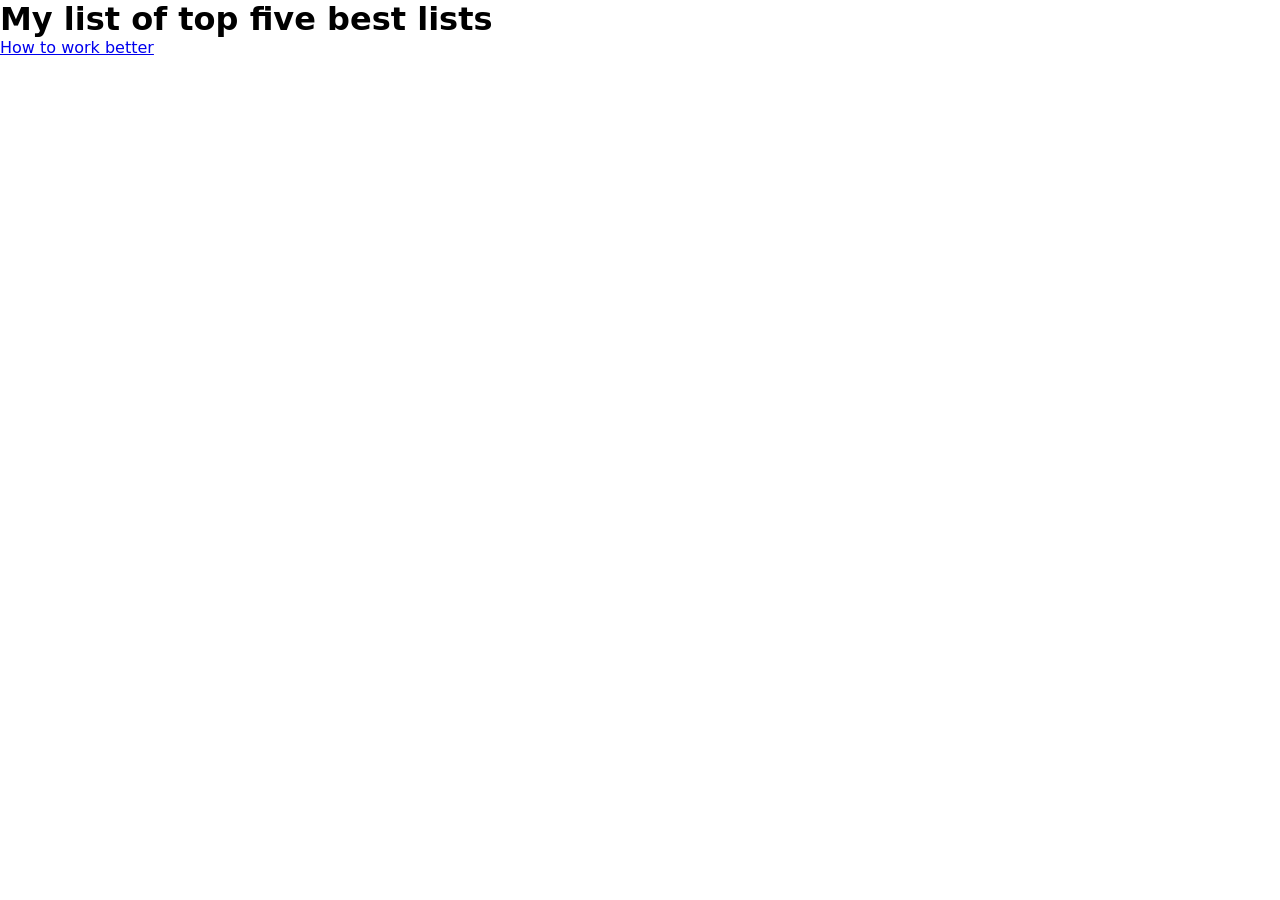
<file: index.html>
<!DOCTYPE html>
<html lang="en">
<head>
	<meta charset="UTF-8">
	<meta name="viewport" content="width=device-width, initial-scale=1.0">
	<title>My list of top five best lists</title>
	<link rel="stylesheet" href="style.css">
</head>
<body>
	<h1>My list of top five best lists</h1>

	<ul>
		<li>
			<a href="how-to-work-better.html">
				How to work better
			</a>
		</li>
	</ul>

	<!-- <ul>
		<li>Haribo</li>
		<li>Haribo</li>
		<li>Haribo</li>
		<li>Haribo</li>
	</ul>

	<ol>
		<li>Haribo</li>
		<li>Haribo</li>
		<li>Haribo</li>
	</ol> -->

</body>
</html>
</file>
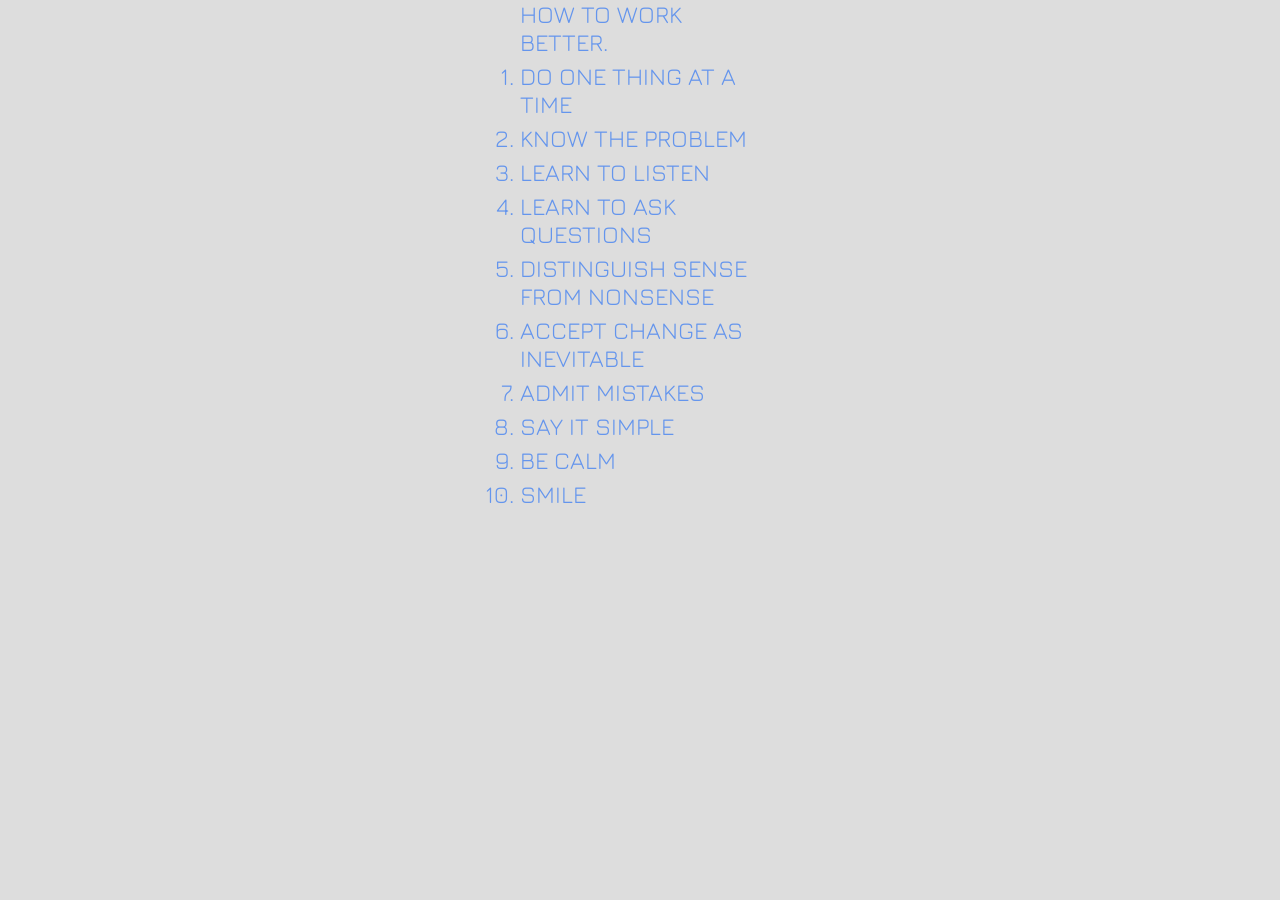
<file: how-to-work-better.html>
<!DOCTYPE html>
<html lang="en">
<head>
	<meta charset="UTF-8">
	<meta name="viewport" content="width=device-width, initial-scale=1.0">
	<title>How to work better Fichli & Weiss</title>
	<link rel="stylesheet" href="style.css">
	<link rel="preconnect" href="https://fonts.googleapis.com">
	<link rel="preconnect" href="https://fonts.gstatic.com" crossorigin>
	<link href="https://fonts.googleapis.com/css2?family=Jura:wght@300..700&display=swap" rel="stylesheet">

	<style>
		body {
			font-family: "Jura", sans-serif;
			text-transform: uppercase;
			max-width: 15rem;
			margin: auto;
			background-color: #ddd;
		}
		h1,li {
			font-size: 1.5rem;
			font-weight: 400;
			margin-bottom: 0.25em;

			color: cornflowerblue;
		
		}
	</style>

</head>
<body>


	<h1>How to work better.</h1>

<ol>

<li>Do one thing at a time</li>
<li>Know the problem</li>
<li>Learn to listen</li>
<li>Learn to ask questions</li>
<li>Distinguish sense from nonsense</li>
<li>Accept change as inevitable</li>
<li>Admit mistakes</li>
<li>Say it simple</li>
<li>Be calm</li>
<li>Smile</li>

</ol>

</body>
</html>
</file>
<file: style.css>
/* reset */

*{
	margin: 0; padding: 0;
}
/* typo */

body {
	font-family: system-ui;
}
</file>
